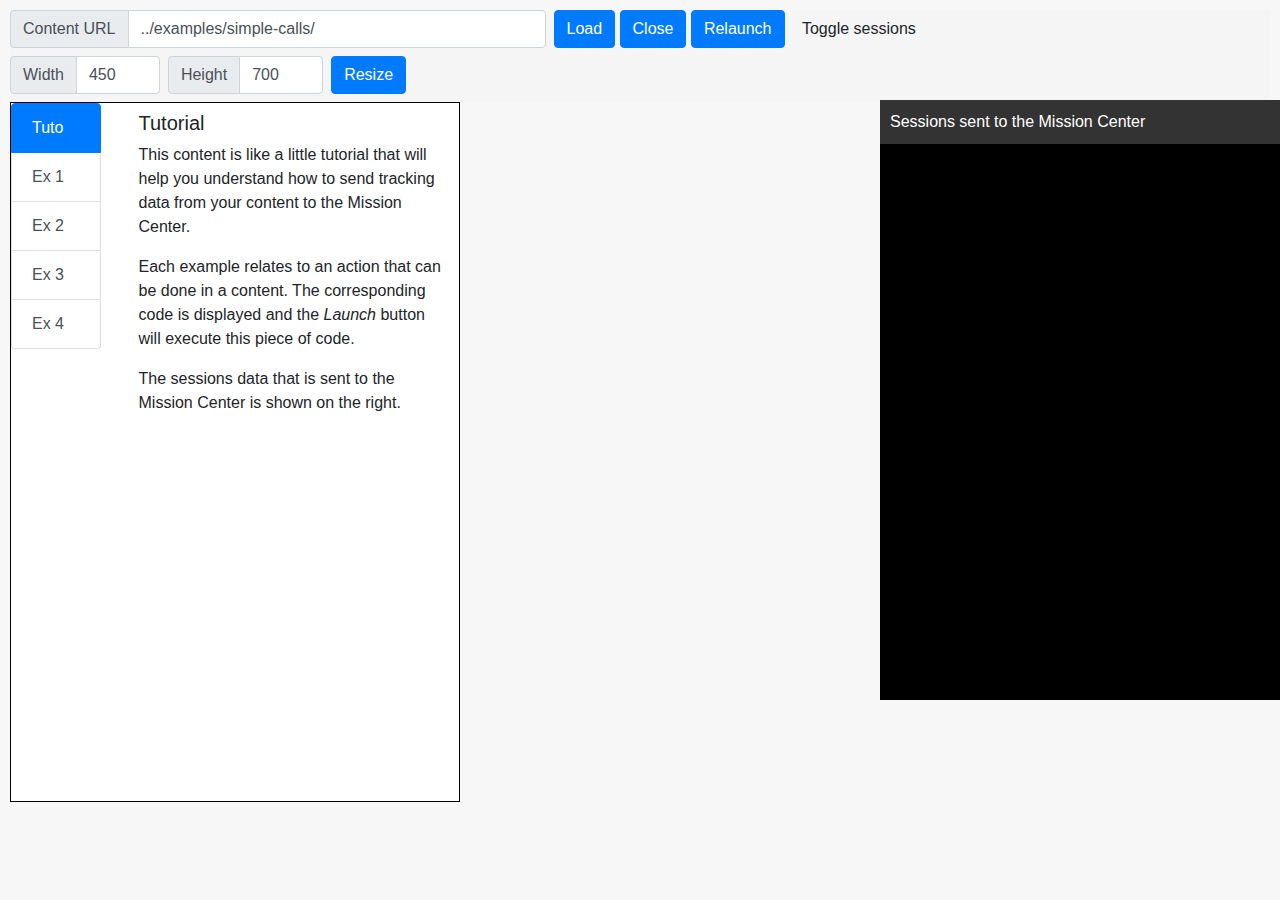
<file: simulator/index.html>
<!DOCTYPE html>
<html>
<head>
    <title>Web Activity Test Environment</title>
    <script type="text/javascript" src="js/jquery-3.3.1.min.js"></script>
    <script type="text/javascript" src="js/lodash/core.min.js"></script>
    <script type="text/javascript" src="js/bootstrap.min.js"></script>
    <link rel="stylesheet" type="text/css" href="css/bootstrap.min.css">
    <link rel="stylesheet" type="text/css" href="css/style.css">
    <script type="text/javascript" src="js/ToM-dummy.js"></script>
    <script type="text/javascript" src="js/ToM-interface.js"></script>
    <script type="text/javascript" src="js/ToM.js"></script>
</head>
<body>
    <div class="">
        <form id="content-form" class="form-inline" style="background-color: #f5f5f5;">
            <div class="input-group mb-2 mr-sm-2">
                <div class="input-group-prepend">
                    <div class="input-group-text">Content URL</div>
                </div>
                <input class="form-control" type="text" id="content-url-input" size="40" />
            </div>
            <input class="btn btn-primary mb-2" id="load-btn" type="submit" value="Load" />&nbsp;
        <input class="btn btn-primary mb-2" id="close-btn" type="button" value="Close" />&nbsp;
        <input class="btn btn-primary mb-2" id="relaunch-btn" type="button" value="Relaunch" />&nbsp;
        <input class="btn btn-default mb-2" id="toggle-sessions-btn" type="button" value="Toggle sessions" />&nbsp;
        </form>

        <form id="frame-form" class="form-inline" style="background-color: #f5f5f5;">
            <div class="input-group mb-2 mr-sm-2">
                <div class="input-group-prepend">
                    <div class="input-group-text">Width</div>
                </div>
                <input class="form-control" type="text" name="frameWidth" id="frame-width-input" value="450" size="4" />
            </div>
            <div class="input-group mb-2 mr-sm-2">
                <div class="input-group-prepend">
                    <div class="input-group-text">Height</div>
                </div>
                <input class="form-control" type="text" name="frameHeight" id="frame-height-input" value="700" size="4" />
            </div>
            <input class="btn btn-primary mb-2" id="load-btn" type="submit" value="Resize" />&nbsp;
        </form>
    </div>
    <iframe
        width="500px" height="860px" border="0" id="contentIframe"></iframe>

<div id="sessions-panel" class="right-panel well-black well">
<div class="title">Sessions sent to the Mission Center</div>
<pre><code id="sessions-container"></code></pre>
</div>

<script type="text/javascript">

    var contentUrl = "../examples/simple-calls/";
    var storedValues = fetchValues();

    if (storedValues.contentUrl) {
        contentUrl = atob(storedValues.contentUrl);
    }
    if (storedValues.width) {
        $("#frame-width-input").val(storedValues.width);
    }
    if (storedValues.height) {
        $("#frame-height-input").val(storedValues.height);
    }

    $("#content-url-input").val(contentUrl);
    loadContent();
    SetIframeSize();

    function SetIframeSize() {
        var width = $("#frame-width-input").val(),
            height = $("#frame-height-input").val();

        var iframe = document.getElementById("contentIframe");
        iframe.width = width + 'px';
        iframe.height = height + 'px';
    }

    $('form#frame-form').submit(function(e) {
        e.preventDefault();
        SetIframeSize();
        rememberFormValues();
    });

    function loadContent() {
        var src = $("#content-url-input").val();
        $("#contentIframe").attr("src", src);
    }

    function rememberFormValues() {
        rememberValues({
            contentUrl: btoa($("#content-url-input").val()),
            width: $("#frame-width-input").val(),
            height: $("#frame-height-input").val()
        });
    }

    function rememberValues(values) {
        var cookievalue = "";
        for(name in values) {
            cookievalue = name+"="+values[name]+";";
            document.cookie = cookievalue;
        }
    }

    function fetchValues() {
        // Get all the cookies pairs in an array
        var values = {},name,value;
        var cookiearray = document.cookie.split(';');

        // Now take key value pair out of this array
        for(var i=0; i<cookiearray.length; i++) {
            var parts = cookiearray[i].split('=');
            name = parts.shift();
            value = parts.join("=");
            values[name.trim()] = value;
        }
        return values;
    }

    window.closeContent = function() {
        $("#contentIframe").attr("src", null);
    }

    $('form#content-form').submit(function(e) {
        e.preventDefault();
        loadContent();
        rememberFormValues();
    });

    $('#close-btn').click(closeContent);

    $('#relaunch-btn').click(function() {
        closeContent();
        loadContent();
    });

    $("#toggle-sessions-btn").click(function(){
        $("#sessions-panel").toggle();
    });


    var reduceSessions = function() {
        window.reducedSessions = {
          time: 30,
          progress: 0,
          score: null,
          success: null,
          points: 50,
          suspendData: null
        };

      _.forEach(window.sessions, function(session) {
        if (session.time) {
          window.reducedSessions.time += session.time;
        }
        if (session.progress && session.progress > window.reducedSessions.progress) {
          window.reducedSessions.progress = session.progress;
        }
        if (session.score && session.score > window.reducedSessions.score) {
          window.reducedSessions.score = session.score;
        }
        if (session.success) {
          window.reducedSessions.success = session.success;
        }
        if (session.points) {
          window.reducedSessions.points += session.points;
        }
        if (session.suspendData) {
          window.reducedSessions.suspendData = session.suspendData;
        }
      });
    }

    window.sessions = [];
    window.reducedSessions = {
        time: 30,
        progress: 0,
        score: null,
        success: null,
        points: 50,
        suspendData: null
    };
    window.pushSession = function(s, r) {
        window.sessions.push(s);
        reduceSessions();
        $("#sessions-container").html(JSON.stringify(window.sessions, null, 4));
    }
</script>
</body>
</html>
</file>
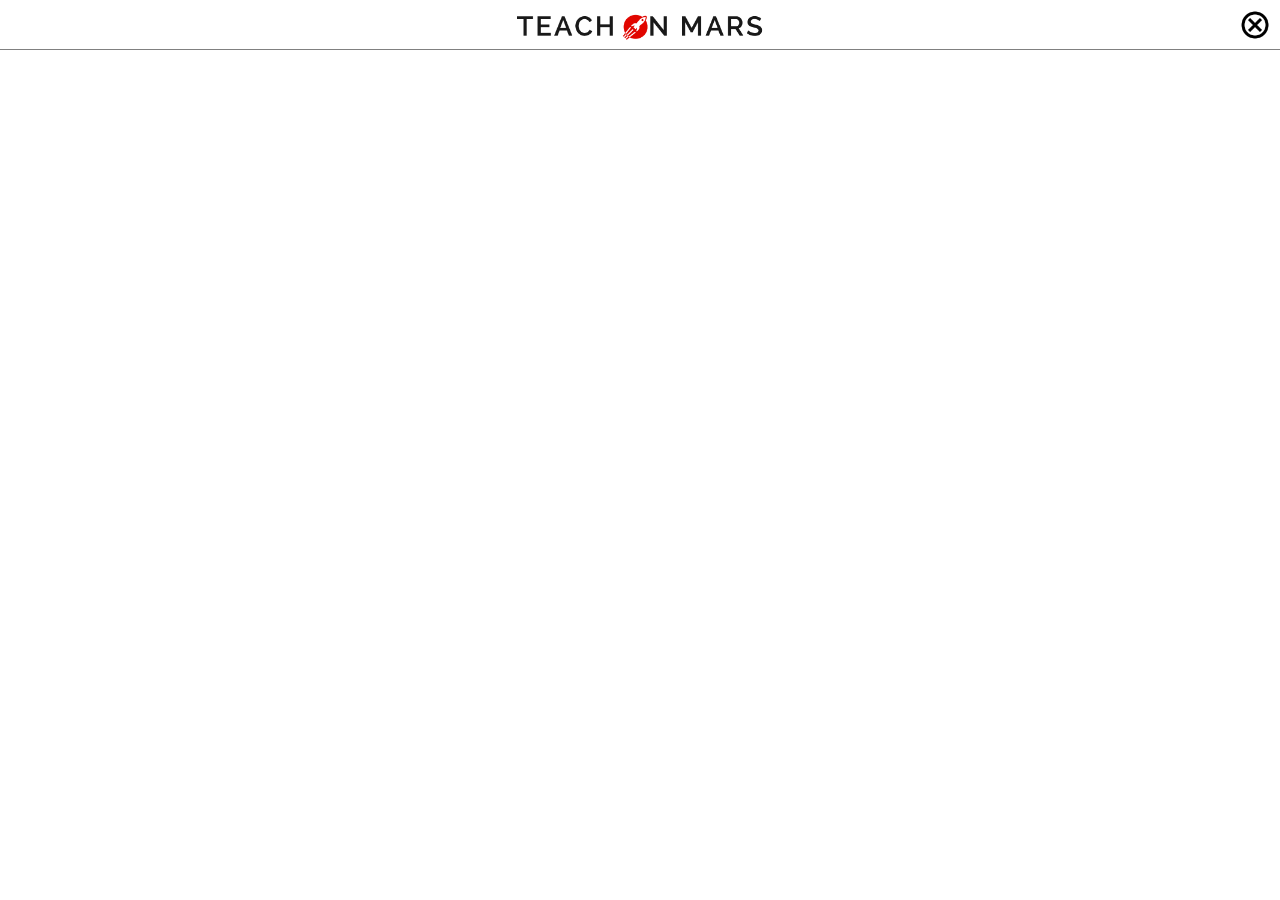
<file: examples/anderspink-briefing/index.html>
<!DOCTYPE html>
<html>
<head>
	<title>Briefing test</title>
	<meta charset="UTF-8">
	<meta name="viewport" content="width=device-width">
	<link type="text/css" rel="stylesheet" href="bootstrap.min.css">
	<link type="text/css" rel="stylesheet" href="local.css">
    <script type="text/javascript" src="./data/data.js"></script>
</head>
<body onload="initTracking()">
    <div class="close-button "style=""></div>

    <style type="text/css">
        .close-button {
            position:fixed;
            top: 10px;
            right:10px;
            cursor: pointer;
            width: 30px;
            height: 30px;
            background-image: url("close.png");
            background-repeat: no-repeat;
            background-size: contain;
            background-position: center center;
        }
        .logo img {
            height: 30px;
            max-width: 80%;
        }
        .logo {
            padding: 7px 0;
            border-bottom: 1px solid gray;
        }
        html, body {
            padding: 0;
            margin: 0;
        }
    </style>
    <div class='logo'>
        <img src="data/logo.png"></img>
    </div>
     <div id="ap-container"
        class="ap-embed"
        data-type="briefing"
        data-id=""
        data-limit="20"
        data-time="1-week"
        data-show-comment="false"
        data-hide-imageless="true"
        data-show-time-selector="true"
        data-show-title="true"
        data-load-css="false"
        data-target-blank="false"
        data-time-labels="24h | 3 days | 1 week | 1 month | 3 months"
    	data-newest-first="true"
    	data-empty-label="Sorry, there is no article available for this time period">
    </div>
    <script src="js/jquery-3.4.1.min.js"></script>
    <script type="text/javascript" src="main.js"></script>
</body>
</html>
</file>
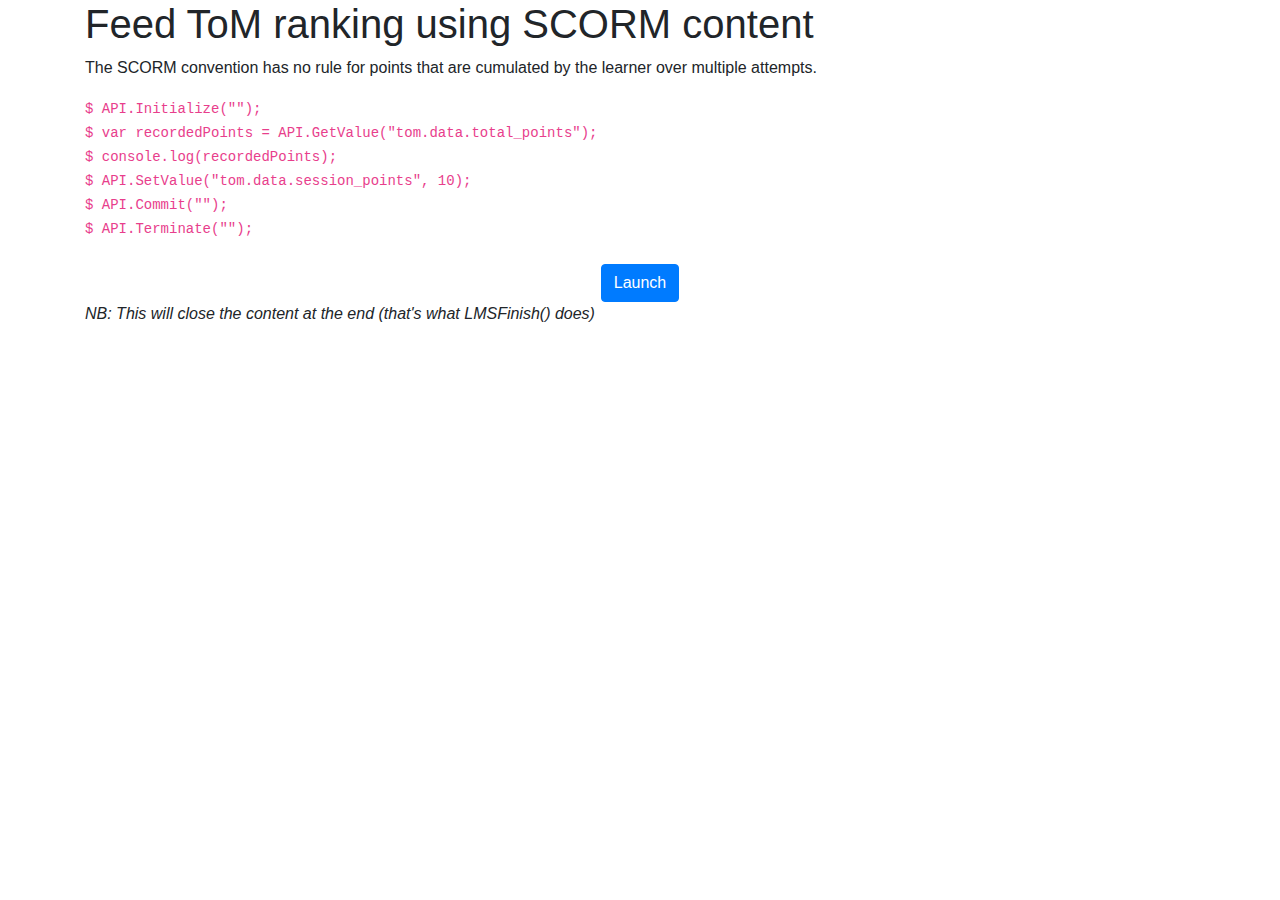
<file: examples/ranking-with-scorm/index.html>
<!DOCTYPE html>
<html>
<head>
    <title>Feed ToM ranking using SCORM</title>
    <script type="text/javascript" src="js/jquery-3.3.1.min.js"></script>
    <script type="text/javascript" src="js/popper.min.js"></script>
    <script type="text/javascript" src="js/bootstrap.min.js"></script>
    <link rel="stylesheet" type="text/css" href="css/bootstrap.min.css">
</head>
<body>
    <div class="container">
        <h1>Feed ToM ranking using SCORM content</h1>
        <p>The SCORM convention has no rule for points that are cumulated by the learner over multiple attempts.</p>

        <code>
            $ API.Initialize("");<br/>
            $ var recordedPoints = API.GetValue("tom.data.total_points");<br/>
            $ console.log(recordedPoints);<br/>
            $ API.SetValue("tom.data.session_points", 10);<br/>
            $ API.Commit("");<br/>
            $ API.Terminate("");<br/>
        </code>
        <div class="mt-4 text-center"><button class="btn btn-primary" onclick="testCalls()">Launch</button></div>
        <p><em>NB: This will close the content at the end (that's what LMSFinish() does)</em></p>
    </div>
    <script type="text/javascript">
    var findAPITries = 0;

    function findAPI(win)
    {
       // Check to see if the window (win) contains the API
       // if the window (win) does not contain the API and
       // the window (win) has a parent window and the parent window
       // is not the same as the window (win)
       while ( (win.API == null) && (win.parent != null) && (win.parent != win) )
       {
          // increment the number of findAPITries
          findAPITries++;

          // Note: 7 is an arbitrary number, but should be more than sufficient
          if (findAPITries > 7)
          {
             alert("Error finding API -- too deeply nested.");
             return null;
          }

          // set the variable that represents the window being
          // being searched to be the parent of the current window
          // then search for the API again
          win = win.parent;
       }
       return win.API;
    }

    function getAPI()
    {
       // start by looking for the API in the current window
       var theAPI = findAPI(window);

       // if the API is null (could not be found in the current window)
       // and the current window has an opener window
       if ( (theAPI == null) && (window.opener != null) && (typeof(window.opener) != "undefined") )
       {
          // try to find the API in the current window’s opener
          theAPI = findAPI(window.opener);
       }
       // if the API has not been found
       if (theAPI == null)
       {
          // Alert the user that the API Adapter could not be found
          alert("Unable to find an API adapter");
       }
       return theAPI;
    }

    function testCalls() {
      var API = getAPI();
      API.LMSInitialize("");
      var recordedPoints = API.LMSGetValue("tom.data.total_points");
      console.log(recordedPoints);
      API.LMSSetValue("tom.data.session_points", 10);
      API.LMSCommit("");
      API.LMSFinish("");
    }
</script>
</body>
</html>
</file>
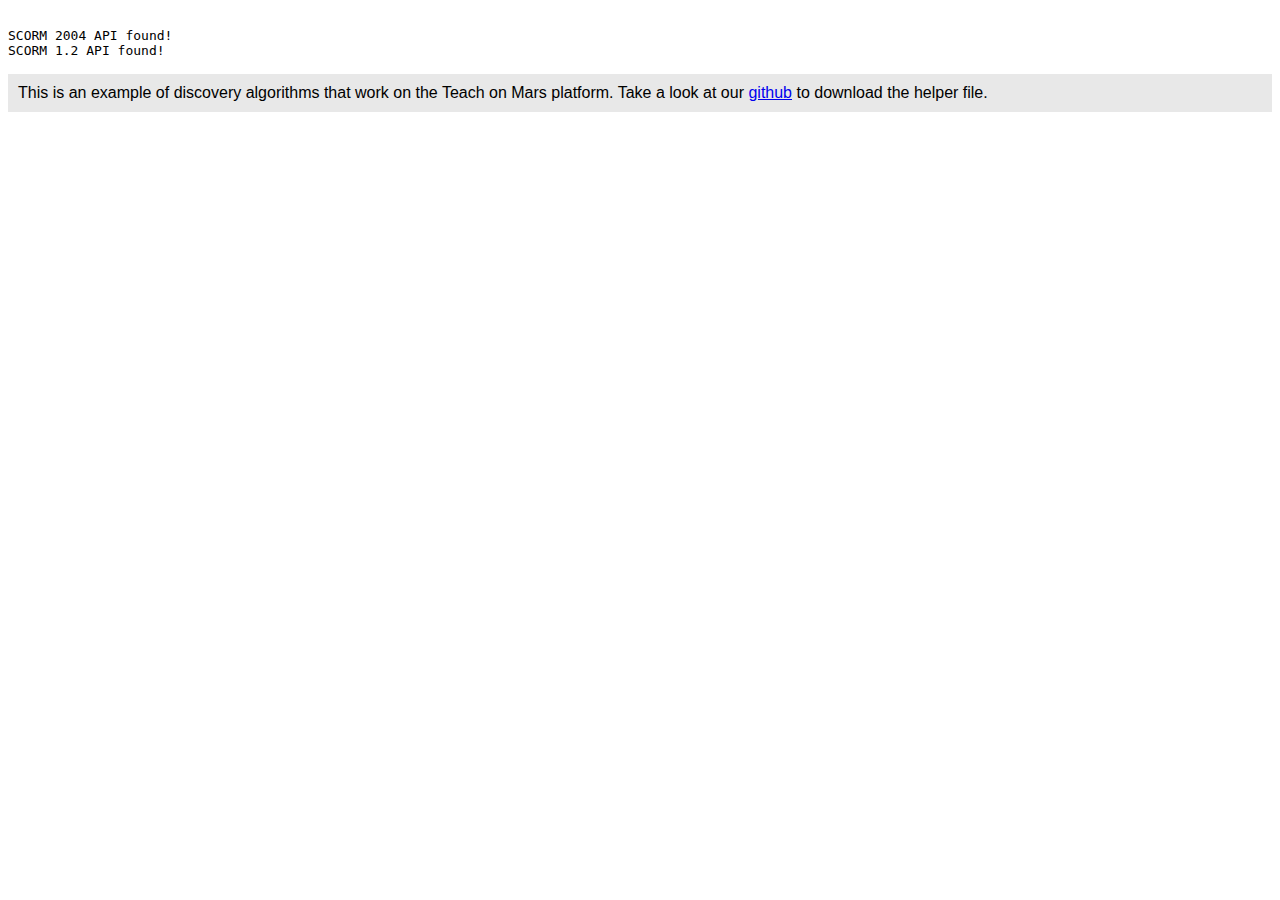
<file: examples/scorm-discovery/index.html>
<!DOCTYPE html><html dir="auto">
<head>
  <meta charset="utf-8">
  <title>SCORM Discovery</title>
  <meta name="viewport" content="width=device-width, initial-scale=1">
  <link rel="icon" type="image/x-icon" href="favicon.ico">
  <meta http-equiv="X-UA-Compatible" content="IE=edge,chrome=1">
  <script type="text/javascript" src="./ToMScormHelper.js"></script>
</head>
<body>
    <pre id="report"></pre>
    <p>This is an example of discovery algorithms that work on the Teach on Mars platform. Take a look at our <a href="https://github.com/TeachonMars/WebActivity/" target="_blank">github</a> to download the helper file.</p>
    <script type="text/javascript">
    function appendToReport(txt) {
        var reportElement = window.document.getElementById("report");
        reportElement.innerHTML+="\n"+txt;
    }
    window.addEventListener("load", function () {
        init();
    })
    window.addEventListener("beforeunload", function () {
        finish();
    });

    var discoveryProgress = 0;

    var SCORM_2004_API = window.ToMScormHelper.get2004Api(window);
    if (SCORM_2004_API !== null) {
        appendToReport("SCORM 2004 API found!");
    }
    else {
        appendToReport("SCORM 2004 API not found.");
    }

    var SCORM_12_API = window.ToMScormHelper.get12Api(window);
    if (SCORM_12_API !== null) {
        appendToReport("SCORM 1.2 API found!");
    }
    else {
        appendToReport("SCORM 1.2 API not found.");
    }

    if (ToM !== null && ToM.data !== null) {
        appendToReport("ToM JS lib found!");
    }
    else {
        appendToReport("ToM JS lib not found.");
    }

  </script>
  <style type="text/css">
      p {
        font-family: sans-serif;
        padding: 10px;
        background-color: #e8e8e8;
      }
  </style>
</body></html>
</file>
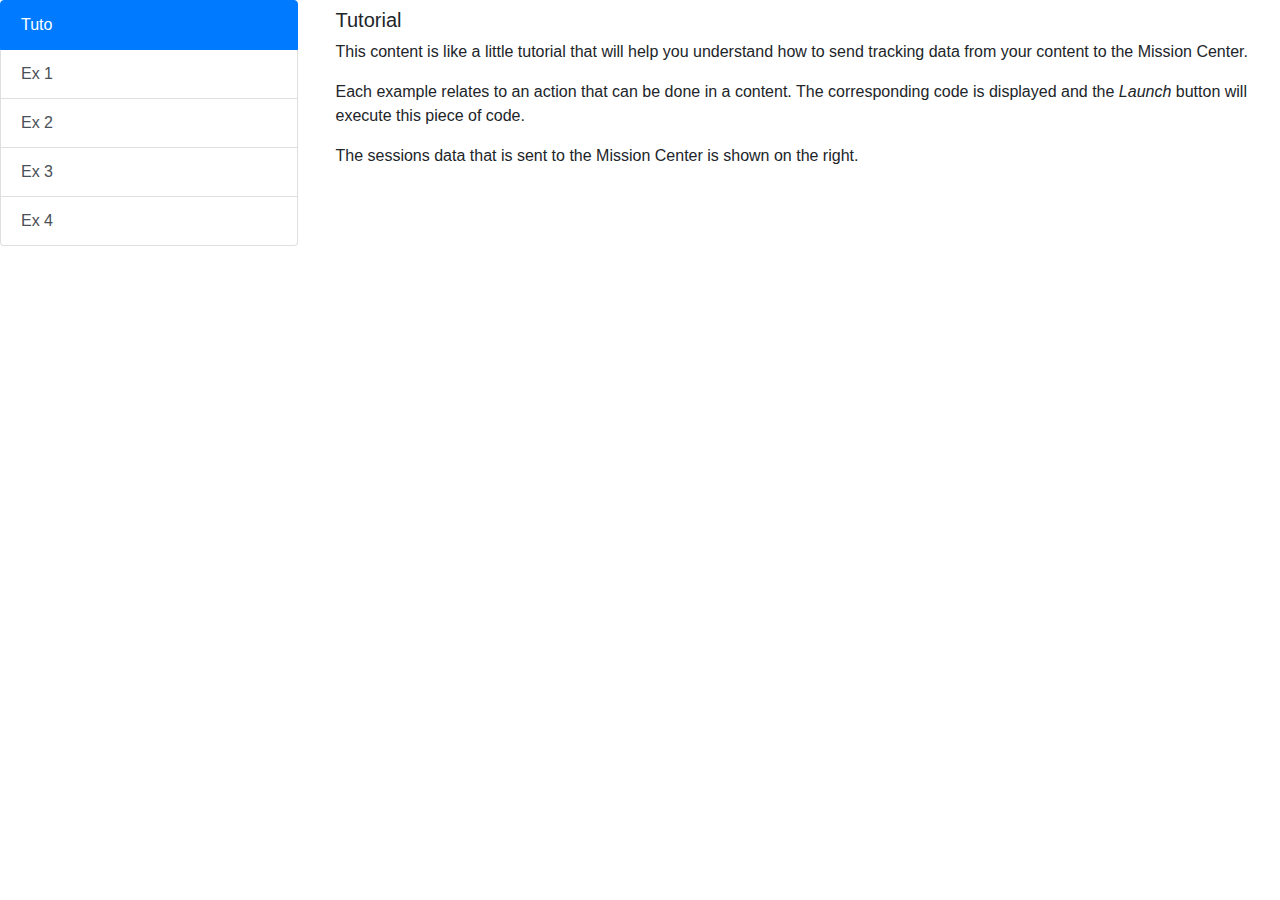
<file: examples/simple-calls/index.html>
<!DOCTYPE html>
<html>
<head>
    <title></title>
    <script type="text/javascript" src="js/jquery-3.3.1.min.js"></script>
    <script type="text/javascript" src="js/popper.min.js"></script>
    <script type="text/javascript" src="js/bootstrap.min.js"></script>
    <link rel="stylesheet" type="text/css" href="css/bootstrap.min.css">
</head>
<body>
    <div class="row">
        <div class="col-3">
            <div class="list-group hidden" id="list-home-list" role="tablist">
              <a class="list-group-item list-group-item-action active" data-toggle="list" href="#list-tutorial" role="tab">Tuto</a>
              <a class="list-group-item list-group-item-action " data-toggle="list" href="#list-example-1" role="tab">Ex 1</a>
              <a class="list-group-item list-group-item-action" data-toggle="list" href="#list-example-2" role="tab">Ex 2</a>
              <a class="list-group-item list-group-item-action" data-toggle="list" href="#list-example-3" role="tab">Ex 3</a>
              <a class="list-group-item list-group-item-action" data-toggle="list" href="#list-example-4" role="tab">Ex 4</a>
            </div>
        </div>
        <div class="col-9">
            <div class="tab-content p-2" id="nav-tabContent">
                <div class="tab-pane fade show active" id="list-tutorial" role="tabpanel" aria-labelledby="list-home-list">
                    <h5>Tutorial</h5>
                    <p>This content is like a little tutorial that will help you understand how to send tracking data from your content to the Mission Center.</p>
                    <p>Each example relates to an action that can be done in a content. The corresponding code is displayed and the <em>Launch</em> button will execute this piece of code.</p>
                    <p>The sessions data that is sent to the Mission Center is shown on the right.</p>
                </div>
                <div class="tab-pane fade" id="list-example-1" role="tabpanel" aria-labelledby="list-home-list">
                    <h5>Example 1 - Send time data</h5>
                    <p>Simple script that initiates a new session with some time spent in the content and sends it.</p>
                    <code></code>
                    <div class="mt-2"><button class="btn btn-success script-btn" data-script="scriptOne">Launch</button></div>
                </div>
                <div class="tab-pane fade" id="list-example-2" role="tabpanel" aria-labelledby="list-profile-list">
                    <h5>Example 2 - Time and progress</h5>
                    <p>Simple script that initiates a new session with some time spent and progress in the content and sends it.</p>
                    <code></code>
                    <div class="mt-2"><button class="btn btn-success script-btn" data-script="scriptTwo">Launch</button></div>
                </div>
                <div class="tab-pane fade" id="list-example-3" role="tabpanel" aria-labelledby="list-profile-list">
                    <h5>Example 3 - Read data from the MC</h5>
                    <p>Simple script that reads recorded data from the app.</p>
                    <p>The app provides data that was already recorded from previous use of the content by the current learner.</p>
                    <code ></code>
                    <div class="mt-2"><button class="btn btn-success script-btn" data-script="scriptThree">Launch</button></div>
                    <pre class="mt-2" id="codeThree"></pre>
                </div>
                <div class="tab-pane fade" id="list-example-4" role="tabpanel" aria-labelledby="list-profile-list">
                    <h5>Example 4 - quit</h5>
                    <code ></code>
                    <div class="mt-2"><button class="btn btn-success script-btn" data-script="scriptFour">Launch</button></div>
                    <pre class="mt-2" id="codefour"></pre>
                </div>
            </div>
        </div>
    </div>
<script type="text/javascript">
    $(function() {
        window.ToM = window.ToM || (window.top && window.top.ToM);

        var scripts = {
            scriptOne:
            function() {
                ToM.data.init();
                ToM.data.set('time', 30);
                ToM.data.send();
            },

            scriptTwo:
            function() {
                ToM.data.init();
                ToM.data.set('time', 30);
                ToM.data.set('progress', 60);
                ToM.data.send();
            },

            scriptThree:
            function() {
                ToM.data.init();
                var data = {
                    time: ToM.data.get('totalTime'),
                    progress: ToM.data.get('progress'),
                    score: ToM.data.get('score'),
                    success: ToM.data.get('success')
                };
                $('#codeThree').text(JSON.stringify(data, null, 4));
            },
            scriptFour:
                function() {
                    ToM.utils.close();
                }
};

        $(".script-btn").each(function() {
            var script = $(this).data("script");
            if (script && scripts[script]) {
                $(this).closest(".tab-pane").find('code').text(scripts[script]+"");
            }
        });
        $(".script-btn").click(function() {
            var script = $(this).data("script");
            if (scripts[script]) {
                scripts[script]();
            }
        });

    });
</script>
<style type="text/css">
code {
    font-family: monospace;
    white-space: pre;
}

</style>
</body>
</html>
</file>
<file: simulator/css/style.css>
body {
    margin:10px;
    background-color: #f7f7f7;
}

iframe {
    border: 1px solid black;
}
a {
    cursor: pointer;
}

.right-panel {
    width: 400px;
    height: 600px;
    overflow: auto;
    position: fixed;
    right: 0;
    top: 100px;
}

.well-black .title {
    padding: 10px;
    background-color: #333333;
}

.well-black {
    background-color: black;
    color: white;
}
.well-black code, .well-black pre {
    padding: 10px;
    color: #A0A0A0;
}


button {
    border: 1px solid light-gray;
    border-radius: 4px;
    background-color: #4570FF;
    padding: 5px 7px;
    font-size: 0.8em;
    color: white;
    margin: 3px ;
}
input {
    padding 5px;
    font-size: 0.8em;
}
</file>
<file: examples/anderspink-briefing/local.css>
/* Sample css - Modified jmazoyer 10-22-2018 */

.ap-briefing--header {
  text-align: center;
}

.ap-briefing--header-text {
width: 360px;
display: inline-block;
}
.ap-briefing--title {
    font-size: 2em;
    color: #555555;
    text-align: center;
}

.ap-briefing--empty {
    padding: 15px;
    margin-top: 10px;
    text-align: center;
}

.logo {
  text-align: center;
  margin-top: 5px;
  margin-bottom: 5px;
}

.ap-briefing--description {
    font-size: 1.2em;
    color: #bd2130;
    text-align: center;
}

.ap-briefing--time-selector {
    text-align: center;
}

.ap-briefing--articles {
    overflow: hidden;
    display: flex;
    flex-wrap: wrap;
}

.ap-briefing--article { 
    margin-bottom: 10px;
    overflow: hidden;
    width: 100%;
}

.ap-briefing--article-inner {
    padding: 15px;
    border-bottom: 1px solid black;
}
.ap-briefing--article-left { 
    margin-right: 0px;

}
.ap-briefing--article-right {
    float: none;
/*padding-bottom: 100px;
    box-shadow: inset 0 0 1px #aaa;
    background-repeat: no-repeat;
    background-size: cover;
    background-position: 50%;
    background-color: #FFF;*/
    background-image: url(https://anderspink.com/placeholder.jpg);
    box-shadow: none;
    background-image: none;
    width: 100%; 
    height: auto;
    text-align: center;
}
.ap-briefing--article-image {
  margin-bottom: 15px;
}

.ap-briefing--article-title {
    margin-bottom: 5px;
    font-size: 1.1em;
    color: #00008f;
    text-align: center;
}

.ap-briefing--article-metadata {
    color: #888;
    margin-bottom: 10px;
}

.ap-briefing--article-content {
    font-size: 0.9em;
/*    padding-right: 10px;
*/}

.ap-briefing--article-comment {
    margin-top: 4px;
}
.ap-briefing--article-comment-text {
    font-style: italic;
}

/*Modified jmazoyer 04082018*/
.ap-briefing--date{
    font-size: 0.9em;
    text-align: center;
}

.ap-briefing--time-selector {

margin-top: 10px;
}
.ap-briefing--time-btn {

  display: inline-block;
  font-weight: 400;
  text-align: center;
  white-space: nowrap;
  vertical-align: middle;
  -webkit-user-select: none;
  -moz-user-select: none;
  -ms-user-select: none;
  user-select: none;
  border: 1px solid transparent;
  padding: 0.375rem 0.75rem;
  font-size: 0.8rem;
  line-height: 1.0;
  border-radius: 0.25rem;
  transition: color 0.15s ease-in-out, background-color 0.15s ease-in-out, border-color 0.15s ease-in-out, box-shadow 0.15s ease-in-out;
  margin-bottom: 5px;
  color: #fff;
  background-color: #e10600;


  text-decoration: none;
}

.ap-briefing--time-btn-active{
  color: #fff;
  background-color: #888888;
  border-color: #999999;  
}



@media only screen and (min-width : 768px) {
    .ap-briefing--article { 
/*        width: 384px;
*/        width: 100%;
        float: left;
    }
}
</file>
